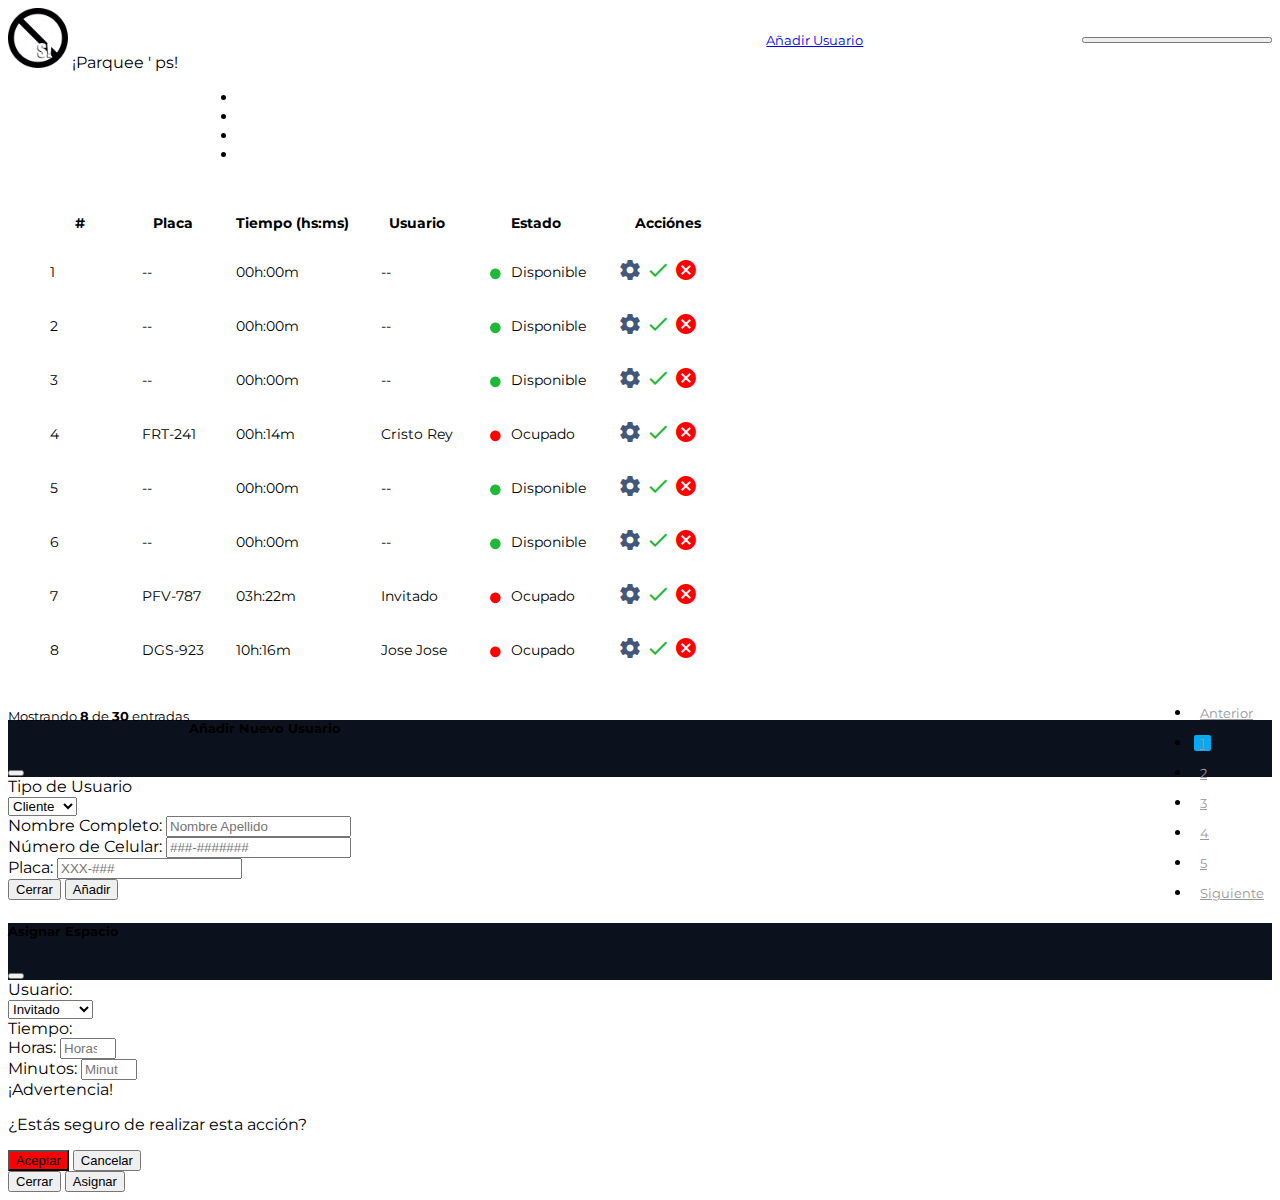
<file: index.html>
<!doctype html>
<html lang="en">
<head>
    <!-- Required meta tags -->
    <meta charset="utf-8">
    <meta name="viewport" content="width=device-width, initial-scale=1, shrink-to-fit=no">

    <!-- FontsAwesome -->
    <link rel="stylesheet" href="https://use.fontawesome.com/releases/v5.3.1/css/all.css" integrity="sha384-mzrmE5qonljUremFsqc01SB46JvROS7bZs3IO2EmfFsd15uHvIt+Y8vEf7N7fWAU" crossorigin="anonymous">
    <link rel="stylesheet" href="https://fonts.googleapis.com/icon?family=Material+Icons">

    <!-- Bootstrap CSS v5.2.1 -->
    <link href="https://cdn.jsdelivr.net/npm/bootstrap@5.0.1/dist/css/bootstrap.min.css" rel="stylesheet" integrity="sha384-+0n0xVW2eSR5OomGNYDnhzAbDsOXxcvSN1TPprVMTNDbiYZCxYbOOl7+AMvyTG2x" crossorigin="anonymous">
      
    <!-- Custom Style CSS-->
    <link href="assets/css/styles.css" rel="stylesheet">

    <title>¡Parquee ' ps ! | CRUD</title>
</head>
<body>
    <header>
        <nav class="navbar navbar-light bg-primary"> 
            <div class="container-fluid grid-container">
                <span class="navbar-brand text-white align-items-center mb-0" href="#">
                    <img src="assets/icons/parkinlogo2.png" alt="" width="60" class="d-inline-block">
                    ¡Parquee ' ps!
                </span>
                <a href="#" data-bs-toggle="modal" data-bs-target="#modalAdd" type="button" class="btn btn-dark userBtnNav"><i class="fas fa-plus"></i>  Añadir Usuario</a>
                <button class="navbar-toggler border-0" type="button" data-bs-toggle="collapse" data-bs-target="#navbarNav" aria-controls="navbarNav" aria-expanded="false" aria-label="Toggle navigation">
                    <span class="navbar-toggler-icon"></span>
                  </button>
            </div>
            <div class="collapse navbar-collapse" style="padding-left: 15%;" id="navbarNav">
                <ul class="navbar-nav">
                  <li class="nav-item">
                    <a class="nav-link active nav-textw" aria-current="page" href="#">Estacionamientos</a>
                  </li>
                  <li class="nav-item">
                    <a class="nav-link nav-textw" href="#">Usuarios</a>
                  </li>
                  <li class="nav-item">
                    <a class="nav-link nav-textw" href="#">Procesos</a>
                  </li>
                  <li class="nav-item">
                    <a class="nav-link nav-textw" href="login.html">Cerrar Sesión</a>
                  </li>
                </ul>
              </div>
        </nav>
    </header>
    <main>
        <div class="container xl my-4">
          <div class="table-responsive">
            <table id="tableParking" class="table table-striped table-hover">
              <thead>
                <tr class="pb-">
                  <th>#</th>
                  <th>Placa</th>						
                  <th>Tiempo (hs:ms)</th>
                  <th>Usuario</th>
                  <th>Estado</th>
                  <th>Acciónes</th>
              </tr>
              </thead>
              <tbody>
                <tr>
                  <td>1</td>
                  <td>--</td>
                  <td>00h:00m</td>
                  <td>--</td>
                  <td><span class="status text-avl">&bull;</span>Disponible</td>
                  <td class="text-center d-flex px-4">
                    <a href="#" class="text-center text-black btnActions" data-bg-color="#43577a" data-bs-whatever="Editar Espacio" data-bs-toggle="tooltip" data-bs-target="#modalEdit" data-bs-placement="top" title="Editar" type="button"><i class="material-icons">&#xE8B8;</i></a>
                    <a href="#" class="text-center text-avl btnActions" data-bg-color="rgb(29, 185, 55)" data-bs-whatever="Asignar Espacio" data-bs-toggle="tooltip" data-bs-target="#modalEdit" data-bs-placement="top" title="Añadir" type="button"><i class="material-icons">check</i></a>
                    <a href="#" class="text-center text-failure btnActions" data-bg-color="red" data-bs-whatever="Eliminar Espacio" data-bs-toggle="tooltip" data-bs-target="#modalEdit" data-bs-placement="top" title="Eliminar" type="button"><i class="material-icons">&#xE5C9;</i></a>
                  </td>
                </tr>
                <tr>
                  <td>2</td>
                  <td>--</td>
                  <td>00h:00m</td>
                  <td>--</td>
                  <td><span class="status text-avl">&bull;</span>Disponible</td>
                  <td class="text-center d-flex px-4">
                    <a href="#" class="text-center text-black btnActions" data-bg-color="#43577a" data-bs-whatever="Editar Espacio" data-bs-toggle="tooltip" data-bs-target="#modalEdit" data-bs-placement="top" title="Editar" type="button"><i class="material-icons">&#xE8B8;</i></a>
                    <a href="#" class="text-center text-avl btnActions" data-bg-color="rgb(29, 185, 55)" data-bs-whatever="Asignar Espacio" data-bs-toggle="tooltip" data-bs-target="#modalEdit" data-bs-placement="top" title="Añadir" type="button"><i class="material-icons">check</i></a>
                    <a href="#" class="text-center text-failure btnActions" data-bg-color="red" data-bs-whatever="Eliminar Espacio" data-bs-toggle="tooltip" data-bs-target="#modalEdit" data-bs-placement="top" title="Eliminar" type="button"><i class="material-icons">&#xE5C9;</i></a>
                  </td>
                </tr>
                <tr>
                  <td>3</td>
                  <td>--</td>
                  <td>00h:00m</td>
                  <td>--</td>
                  <td><span class="status text-avl">&bull;</span>Disponible</td>
                  <td class="text-center d-flex px-4">
                    <a href="#" class="text-center text-black btnActions" data-bg-color="#43577a" data-bs-whatever="Editar Espacio" data-bs-toggle="tooltip" data-bs-target="#modalEdit" data-bs-placement="top" title="Editar" type="button"><i class="material-icons">&#xE8B8;</i></a>
                    <a href="#" class="text-center text-avl btnActions" data-bg-color="rgb(29, 185, 55)" data-bs-whatever="Asignar Espacio" data-bs-toggle="tooltip" data-bs-target="#modalEdit" data-bs-placement="top" title="Añadir" type="button"><i class="material-icons">check</i></a>
                    <a href="#" class="text-center text-failure btnActions" data-bg-color="red" data-bs-whatever="Eliminar Espacio" data-bs-toggle="tooltip" data-bs-target="#modalEdit" data-bs-placement="top" title="Eliminar" type="button"><i class="material-icons">&#xE5C9;</i></a>
                  </td>
                </tr>
                <tr>
                  <td>4</td>
                  <td>FRT-241</td>
                  <td>00h:14m</td>
                  <td>Cristo Rey</td>
                  <td><span class="status text-failure">&bull;</span>Ocupado</td>
                  <td class="text-center d-flex px-4">
                    <a href="#" class="text-center text-black btnActions" data-bg-color="#43577a" data-bs-whatever="Editar Espacio" data-bs-toggle="tooltip" data-bs-target="#modalEdit" data-bs-placement="top" title="Editar" type="button"><i class="material-icons">&#xE8B8;</i></a>
                    <a href="#" class="text-center text-avl btnActions" data-bg-color="rgb(29, 185, 55)" data-bs-whatever="Asignar Espacio" data-bs-toggle="tooltip" data-bs-target="#modalEdit" data-bs-placement="top" title="Añadir" type="button"><i class="material-icons">check</i></a>
                    <a href="#" class="text-center text-failure btnActions" data-bg-color="red" data-bs-whatever="Eliminar Espacio" data-bs-toggle="tooltip" data-bs-target="#modalEdit" data-bs-placement="top" title="Eliminar" type="button"><i class="material-icons">&#xE5C9;</i></a>
                  </td>
                </tr>
                <tr>
                  <td>5</td>
                  <td>--</td>
                  <td>00h:00m</td>
                  <td>--</td>
                  <td><span class="status text-avl">&bull;</span>Disponible</td>
                  <td class="text-center d-flex px-4">
                    <a href="#" class="text-center text-black btnActions" data-bg-color="#43577a" data-bs-whatever="Editar Espacio" data-bs-toggle="tooltip" data-bs-target="#modalEdit" data-bs-placement="top" title="Editar" type="button"><i class="material-icons">&#xE8B8;</i></a>
                    <a href="#" class="text-center text-avl btnActions" data-bg-color="rgb(29, 185, 55)" data-bs-whatever="Asignar Espacio" data-bs-toggle="tooltip" data-bs-target="#modalEdit" data-bs-placement="top" title="Añadir" type="button"><i class="material-icons">check</i></a>
                    <a href="#" class="text-center text-failure btnActions" data-bg-color="red" data-bs-whatever="Eliminar Espacio" data-bs-toggle="tooltip" data-bs-target="#modalEdit" data-bs-placement="top" title="Eliminar" type="button"><i class="material-icons">&#xE5C9;</i></a>
                  </td>
                </tr>
                <tr>
                  <td>6</td>
                  <td>--</td>
                  <td>00h:00m</td>
                  <td>--</td>
                  <td><span class="status text-avl">&bull;</span>Disponible</td>
                  <td class="text-center d-flex px-4">
                    <a href="#" class="text-center text-black btnActions" data-bg-color="#43577a" data-bs-whatever="Editar Espacio" data-bs-toggle="tooltip" data-bs-target="#modalEdit" data-bs-placement="top" title="Editar" type="button"><i class="material-icons">&#xE8B8;</i></a>
                    <a href="#" class="text-center text-avl btnActions" data-bg-color="rgb(29, 185, 55)" data-bs-whatever="Asignar Espacio" data-bs-toggle="tooltip" data-bs-target="#modalEdit" data-bs-placement="top" title="Añadir" type="button"><i class="material-icons">check</i></a>
                    <a href="#" class="text-center text-failure btnActions" data-bg-color="red" data-bs-whatever="Eliminar Espacio" data-bs-toggle="tooltip" data-bs-target="#modalEdit" data-bs-placement="top" title="Eliminar" type="button"><i class="material-icons">&#xE5C9;</i></a>
                  </td>
                </tr>
                <tr>
                  <td>7</td>
                  <td>PFV-787</td>
                  <td>03h:22m</td>
                  <td>Invitado</td>
                  <td><span class="status text-failure">&bull;</span>Ocupado</td>
                  <td class="text-center d-flex px-4">
                    <a href="#" class="text-center text-black btnActions" data-bg-color="#43577a" data-bs-whatever="Editar Espacio" data-bs-toggle="tooltip" data-bs-target="#modalEdit" data-bs-placement="top" title="Editar" type="button"><i class="material-icons">&#xE8B8;</i></a>
                    <a href="#" class="text-center text-avl btnActions" data-bg-color="rgb(29, 185, 55)" data-bs-whatever="Asignar Espacio" data-bs-toggle="tooltip" data-bs-target="#modalEdit" data-bs-placement="top" title="Añadir" type="button"><i class="material-icons">check</i></a>
                    <a href="#" class="text-center text-failure btnActions" data-bg-color="red" data-bs-whatever="Eliminar Espacio" data-bs-toggle="tooltip" data-bs-target="#modalEdit" data-bs-placement="top" title="Eliminar" type="button"><i class="material-icons">&#xE5C9;</i></a>
                  </td>
                </tr>
                <tr>
                  <td>8</td>
                  <td>DGS-923</td>
                  <td>10h:16m</td>
                  <td>Jose Jose</td>
                  <td><span class="status text-failure">&bull;</span>Ocupado</td>
                  <td class="text-center d-flex px-4">
                    <a href="#" class="text-center text-black btnActions" data-bg-color="#43577a" data-bs-whatever="Editar Espacio" data-bs-toggle="tooltip" data-bs-target="#modalEdit" data-bs-placement="top" title="Editar" type="button"><i class="material-icons">&#xE8B8;</i></a>
                    <a href="#" class="text-center text-avl btnActions" data-bg-color="rgb(29, 185, 55)" data-bs-whatever="Asignar Espacio" data-bs-toggle="tooltip" data-bs-target="#modalEdit" data-bs-placement="top" title="Añadir" type="button"><i class="material-icons">check</i></a>
                    <a href="#" class="text-center text-failure btnActions" data-bg-color="red" data-bs-whatever="Eliminar Espacio" data-bs-toggle="tooltip" data-bs-target="#modalEdit" data-bs-placement="top" title="Eliminar" type="button"><i class="material-icons">&#xE5C9;</i></a>
                  </td>
                </tr>
              </tbody>
            </table>
            <div class="clearfix px-5">
              <div class="hint-text">Mostrando <b>8</b> de <b>30</b> entradas</div>
              <ul class="pagination">
                  <li class="page-item disabled"><a href="#">Anterior</a></li>
                  <li class="page-item active"><a href="#" class="page-link">1</a></li>
                  <li class="page-item"><a href="#" class="page-link">2</a></li>
                  <li class="page-item"><a href="#" class="page-link">3</a></li>
                  <li class="page-item"><a href="#" class="page-link">4</a></li>
                  <li class="page-item"><a href="#" class="page-link">5</a></li>
                  <li class="page-item disabled"><a href="#" class="page-link">Siguiente</a></li>
              </ul>
            </div>
          </div>
        </div>
      <!------------Modal User---------->
      <div class="modal fade" id="modalAdd" tabindex="1" role="dialog" aria-labelledby="exampleModalLabel" aria-hidden="true">
        <div class="modal-dialog">
          <div class="modal-content">
            <div class="modal-header">
              <h5 class="modal-title text-white" id="exampleModalLabel">Añadir Nuevo Usuario</h5>
              <button type="button btn-secondary" class="btn-close" data-bs-dismiss="modal" aria-label="Close"></button>
            </div>
            <div class="modal-body">
              <form>
                <label for="user-type" class="col-form-label">Tipo de Usuario</label>
                <div class="input-group mb-3">
                  <select class="form-select" id="inputGroupSelectUser">
                    <option selected>Cliente</option>
                    <option value="Invitado">Invitado</option>
                  </select> 
                </div>
                <div class="mb-3" id="userNameDiv">
                  <label for="user-name" class="col-form-label">Nombre Completo:</label>
                  <input type="text" class="form-control" id="user-name" placeholder="Nombre Apellido">
                </div>
                <div class="mb-3">
                  <label for="user-cel" class="col-form-label">Número de Celular:</label>
                  <input type="text" class="form-control" id="user-cel" placeholder="###-#######">
                </div>
                <div class="mb-3">
                  <label for="user-car" class="col-form-label">Placa:</label>
                  <input type="text" class="form-control" id="user-car" placeholder="XXX-###">
                </div>
              </form>
            </div>
            <div class="modal-footer">
              <button type="button" class="btn btn-dark userBtnNav" data-bs-dismiss="modal">Cerrar</button>
              <button type="button" class="btn btn-success userBtnNav" id="add-userBtn">Añadir</button>
            </div>
          </div>
        </div>
      </div>
      <!--------------- Modal Edit --------------->
      <div class="modal fade" id="modalEdit" tabindex="1" role="dialog" aria-labelledby="exampleModalLabel" aria-hidden="true">
        <div class="modal-dialog">
          <div class="modal-content">
            <div class="modal-header">
              <h5 class="modal-title text-white" id="exampleModalLabel">Asignar Espacio</h5>
              <button type="button btn-primary" class="btn-close" data-bs-dismiss="modal" aria-label="Close"></button>
            </div>
            <div class="modal-body">
              <form id="content1">
                <div class="mb-3">
                  <label for="user-name" class="col-form-label">Usuario:</label>
                  <div class="input-group mb-3">
                    <select class="form-select" id="inputGroupSelect01">
                      <option selected>Invitado</option>
                      <option value="1">Cristo Rey</option>
                      <option value="2">Jose Jose</option>
                      <option value="3">Joda mani</option>
                    </select>
                  </div>
                </div>
                <div class="mb-3">
                  <label for="user-cel" class="col-form-label">Tiempo:</label>
                  <div class="input-group"> 
                    <label class="input-group-text" for="inputGroupSelect01">Horas:</label>
                    <input id="horas" type="number" min="0" max="24" class="form-control" placeholder="Horas--">
                  </div>
                  <div class="input-group"> 
                    <label class="input-group-text" for="inputGroupSelect01">Minutos:</label>
                    <input id="mins" type="number" min="0" max="59" class="form-control" placeholder="Minutos--">
                  </div>
                </div>
              </form>
              <form id="content2">
                <div class="mb-3 text-center">
                  <label for="user-cel" class="col-form-label fw-bold">¡Advertencia!</label>
                  <p>¿Estás seguro de realizar esta acción?</p>
                  <div class="container">
                    <button type="button" id="modalBtnDelete" class="btn btn-dark userBtnNav" data-bs-dismiss="modal">Aceptar</button>
                    <button type="button" id="modalBtnClose" class="btn btn-dark userBtnNav" data-bs-dismiss="modal">Cancelar</button>
                  </div>
                </div>
              </form>
            </div>
            <div class="modal-footer">
              <button type="button" id="modalBtnClose" class="btn btn-dark userBtnNav" data-bs-dismiss="modal">Cerrar</button>
              <button type="button" id="modalBtnAdd" class="btn btn-success userBtnNav">Asignar</button>
            </div>
          </div>
        </div>
      </div>
    </main>
    <footer>
    </footer>
      <!-- JQuery -->
      <script src="https://ajax.googleapis.com/ajax/libs/jquery/3.6.0/jquery.min.js"></script>
      <!-- Bootstrap JavaScript Libraries -->
    <script src="https://cdn.jsdelivr.net/npm/bootstrap@5.0.1/dist/js/bootstrap.bundle.min.js" integrity="sha384-gtEjrD/SeCtmISkJkNUaaKMoLD0//ElJ19smozuHV6z3Iehds+3Ulb9Bn9Plx0x4" crossorigin="anonymous"></script>
    <script src="assets/js/database.js"></script>
    <script src='assets/js/main.js'></script>
  </body>
</html>
</file>
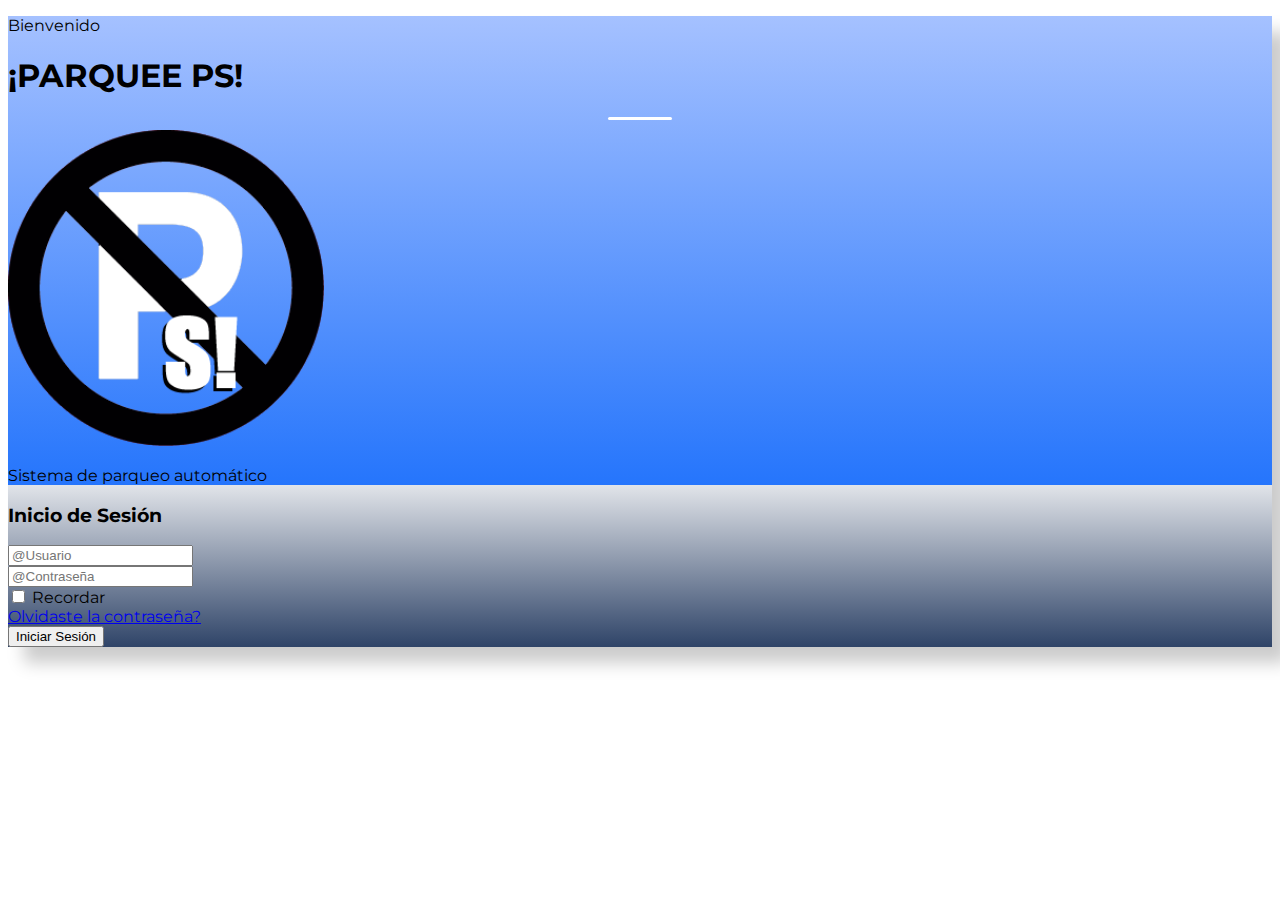
<file: login.html>
<!doctype html>
<html lang="en">

<head>
  <title>Parquee ps - Log In</title>
  <!-- Required meta tags -->
  <meta charset="utf-8" />
  <meta name="viewport" content="width=device-width, initial-scale=1, shrink-to-fit=no" />

  <!-- FontsAwesome -->
  <link rel="stylesheet" href="https://use.fontawesome.com/releases/v5.3.1/css/all.css" integrity="sha384-mzrmE5qonljUremFsqc01SB46JvROS7bZs3IO2EmfFsd15uHvIt+Y8vEf7N7fWAU" crossorigin="anonymous">

  <!-- Bootstrap CSS v5.2.1 -->
  <link href="https://cdn.jsdelivr.net/npm/bootstrap@5.3.2/dist/css/bootstrap.min.css" rel="stylesheet"
    integrity="sha384-T3c6CoIi6uLrA9TneNEoa7RxnatzjcDSCmG1MXxSR1GAsXEV/Dwwykc2MPK8M2HN" crossorigin="anonymous" />
  
  <!-- Custom Style CSS-->
  <link href="assets/css/styles.css" rel="stylesheet">

  </head>

<body>
  <header>
  </header>
  <main class="vh-100 d-flex align-items-center justify-content-center gradient-home">
    <div class="container p-3 p-md-4 p-xl-5">
      <div class="row g-0 shadowCard">
        <div class="col-12 col-lg-6">
         <div class="d-flex flex-column align-items-center text-white gradient-custom p-5 h-100">
            <p class="fs-4 mb-0">Bienvenido</p>
            <h1 class="text-center font-weight-bold" style="border-bottom: 2rem;">¡PARQUEE PS!</h1>
            <div class="white-line"></div>
            <img src="assets/icons/parkinlogo2.png" id="parkingLogo">
            <p class="m-2 fs-6">Sistema de parqueo automático</p>
          </div>
          
        </div>
        <div class="col-12 col-lg-6">
          <div class="card text-center p-5 h-100 justify-content-center">
            <h3 class="mb-4">Inicio de Sesión</h3>
            <div class="input-group form-group mb-2">
              <div class="input-group-prepend">
                <span class="input-group-text h-100 bg-primary text-white py-3 px-3"><i class="fas fa-user"></i></span>
              </div>
              <input type="text" class="form-control" placeholder="@Usuario" id="formUser">    
            </div>
            <div class="input-group form-group mb-2">
              <div class="input-group-prepend">
                <span class="input-group-text h-100 bg-primary text-white py-3 px-3">
                <i class="fas fa-key"></i></span>
              </div>
              <input type="password" class="form-control" placeholder="@Contraseña" id="formPassword">    
            </div>
            
          <div class="row mb-4">
            <div class="d-flex justify-content-between align-items-center">
              <div class="form-check mb-0">
                <input class="form-check-input me-2" type="checkbox" value="" id="form2Example3" />
                <label class="form-check-label" for="form2Example3">
                  Recordar
                </label>
              </div>
              <a href="#!" class="link-primary text-decoration-none">Olvidaste la contraseña?</a>
            </div>
          </div>
          <div class="d-grip col-8 mx-auto">
            <button class="btn btn-primary w-100 py-2 rounded fs-5 rounded-5" id="btnLogin">Iniciar Sesión</button>
          </div>
          </div>
        </div>
      </div>
    </div>
    </div>

  </main>
  <footer>
  </footer>
  <!-- Bootstrap JavaScript Libraries -->
  <script src="https://cdn.jsdelivr.net/npm/@popperjs/core@2.11.8/dist/umd/popper.min.js"
    integrity="sha384-I7E8VVD/ismYTF4hNIPjVp/Zjvgyol6VFvRkX/vR+Vc4jQkC+hVqc2pM8ODewa9r"
    crossorigin="anonymous"></script>

  <script src="https://cdn.jsdelivr.net/npm/bootstrap@5.3.2/dist/js/bootstrap.min.js"
    integrity="sha384-BBtl+eGJRgqQAUMxJ7pMwbEyER4l1g+O15P+16Ep7Q9Q+zqX6gSbd85u4mG4QzX+"
    crossorigin="anonymous"></script>

  <script>
    document.getElementById("btnLogin").addEventListener("click", function() {
  
    var username = document.getElementById("formUser").value;
    var password = document.getElementById("formPassword").value;

    if (username === "admin1234" && password === "123456") {
          window.location.href = "index.html";
      } else {
          alert('Usuario o contraseña incorrectos');
      }
    });
  </script>
</body>

</html>
</file>
<file: assets/css/styles.css>
@import url('https://fonts.googleapis.com/css2?family=Montserrat:wght@400;500;700&display=swap');
body {
  font-family: 'Montserrat', sans-serif;
  font-optical-sizing: auto;
  font-style: light;
}

.shadowCard{
    box-shadow: 1rem 1rem 1rem rgba(0, 0, 0, 0.205);
}

#parkingLogo{
    width: 25%;
    margin: 0;
    padding: 0;
}

.white-line{
    width: 4rem;
    height: 3px;
    background-color: white;
    border-radius: 10px;
    margin: 0 auto 10px;
}

/* Custom Text-- */

#muted-text{
    color: rgb(16, 37, 104)
}

.nav-textw{
    color: white !important;
    text-decoration: none;

}

/* Custom Gradients */

.gradient-custom{
    background: #2672ff;

    /* Chrome 10-25, Safari 5.1-6 */
    background: -webkit-linear-gradient(to bottom, rgb(165, 193, 255), rgba(37, 117, 252, 1));

    /* W3C, IE 10+/ Edge, Firefox 16+, Chrome 26+, Opera 12+, Safari 7+ */
    background: linear-gradient(to bottom, rgb(165, 193, 255), rgba(37, 117, 252, 1))
}

.gradient-home{
    background: #ffffff;

    /* Chrome 10-25, Safari 5.1-6 */
    background: -webkit-linear-gradient(to bottom, rgb(255, 255, 255) 70%, rgb(29, 46, 75));

    /* W3C, IE 10+/ Edge, Firefox 16+, Chrome 26+, Opera 12+, Safari 7+ */
    background: linear-gradient(to bottom, rgb(255, 255, 255) 70%, rgb(47, 68, 104))
}


/* Nav Bar Elements*/

.userBtnNav {
    transition: background-color 0.5s ease;
    transition: color 0.5s ease; 
    font-size: small;
  }
  
.userBtnNav:hover,
.userBtnNav:active {
    background-color: rgb(178, 201, 236);
    color: black; 
}  


.grid-container {
    display: grid !important;
    grid-template-columns: 60% 25% auto; /* Define las columnas del grid */
    align-items: center !important; /* Alinea verticalmente los elementos */
}


/* Table Elements */

#tableParking{
    padding: 20px 25px;
}

table.table tr th, table.table tr td {
    border-color: #e9e9e9;
    padding: 12px 15px;
    vertical-align: middle;
    font-size: 14px;
}
table.table tr th:first-child {
    width: 60px;
}
table.table tr th:last-child {
    width: 100px;
}

/* Table - Table Texts*/

.status {
    font-size: 70px;
    margin: 2px 5px 0px 0px;
    vertical-align: top;
    line-height: 10px;
}

.text-avl{
    color: rgb(29, 185, 55);
}

.text-failure{
    color: red;
}

.text-black{
    color: #43577a;
    transition: color 0.5 ease;
}

.text-black:hover,.text-black:active,.text-avl:hover,.text-avl:active,.text-failure:hover{
    color:black;
}


/* Final Footer Pisos */
.pagination {
    float: right;
    margin: 0 0 5px;
}
.pagination li a {
    border: none;
    font-size: 13px;
    min-width: 30px;
    min-height: 30px;
    color: #999;
    margin: 0 2px;
    line-height: 30px;
    border-radius: 2px !important;
    text-align: center;
    padding: 0 6px;
}
.pagination li a:hover {
    color: #666;
}	
.pagination li.active a, .pagination li.active a.page-link {
    background: #03A9F4;
}
.pagination li.active a:hover {        
    background: #0397d6;
}
.pagination li.disabled i {
    color: #ccc;
}
.pagination li i {
    font-size: 16px;
    padding-top: 6px
}
.hint-text {
    float: left;
    margin-top: 10px;
    font-size: 13px;
}

/* Modal Elements*/

.modal-header {
    background-color:  rgb(11, 18, 29);
}

#modalBtnDelete {
    background-color: red;
}

/* Modal Transitions */


.fadeIn {
    visibility: visible;
    opacity: 1;
    transition: opacity 0.2s linear;
}

.fadeOut {
    visibility: hidden;
    opacity: 0;
    transition: visibility 0s 0.3s, opacity 0.3s linear;
}
</file>
